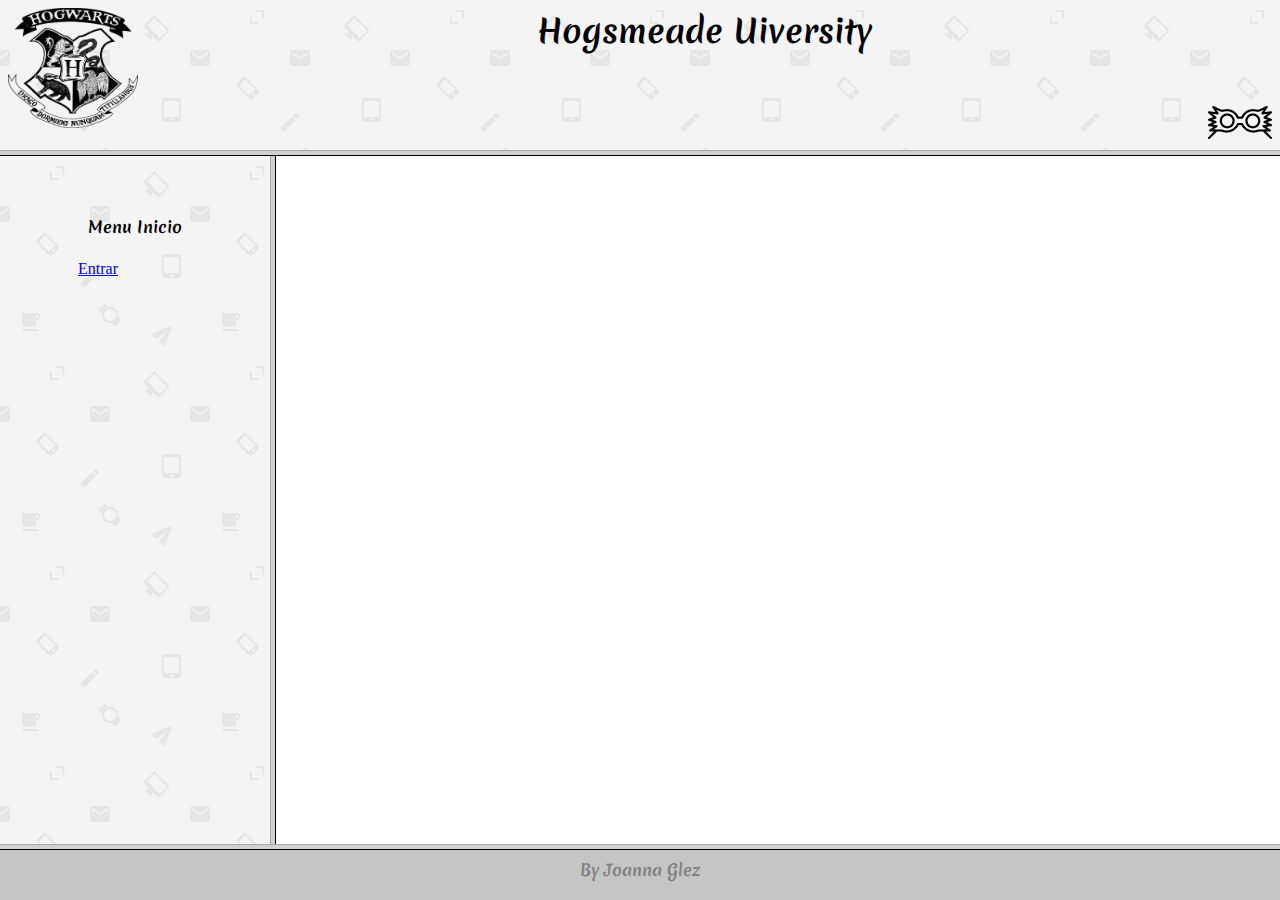
<file: frontend/index.html>
<!DOCTYPE html>
<html lang="en">

<head>
    <meta charset="UTF-8">
    <meta name="viewport" content="width=device-width, initial-scale=1.0">
    <meta http-equiv="X-UA-Compatible" content="ie=edge">
    <link rel="stylesheet" href="../style/style.css">
    <title> HG </title>
</head>

<frameset rows="150,*,50">
    <frame src="cabecera.html"/>
    <frameset cols="270,*">
        <frame src="barraIzq.html" name="barraIzq"/> 
        <frame src="home.php" name="content"/>
        <!-- <frame src="consultaLibros.php" name="content"/> -->
        <!-- <frame src="login1.php" name="content"/> -->
        <!-- <frame src="busquedaFront.php" name="content"/> -->

    </frameset>
    <frame src="footer.html" />
</frameset>

<body>

</body>

</html>
</file>
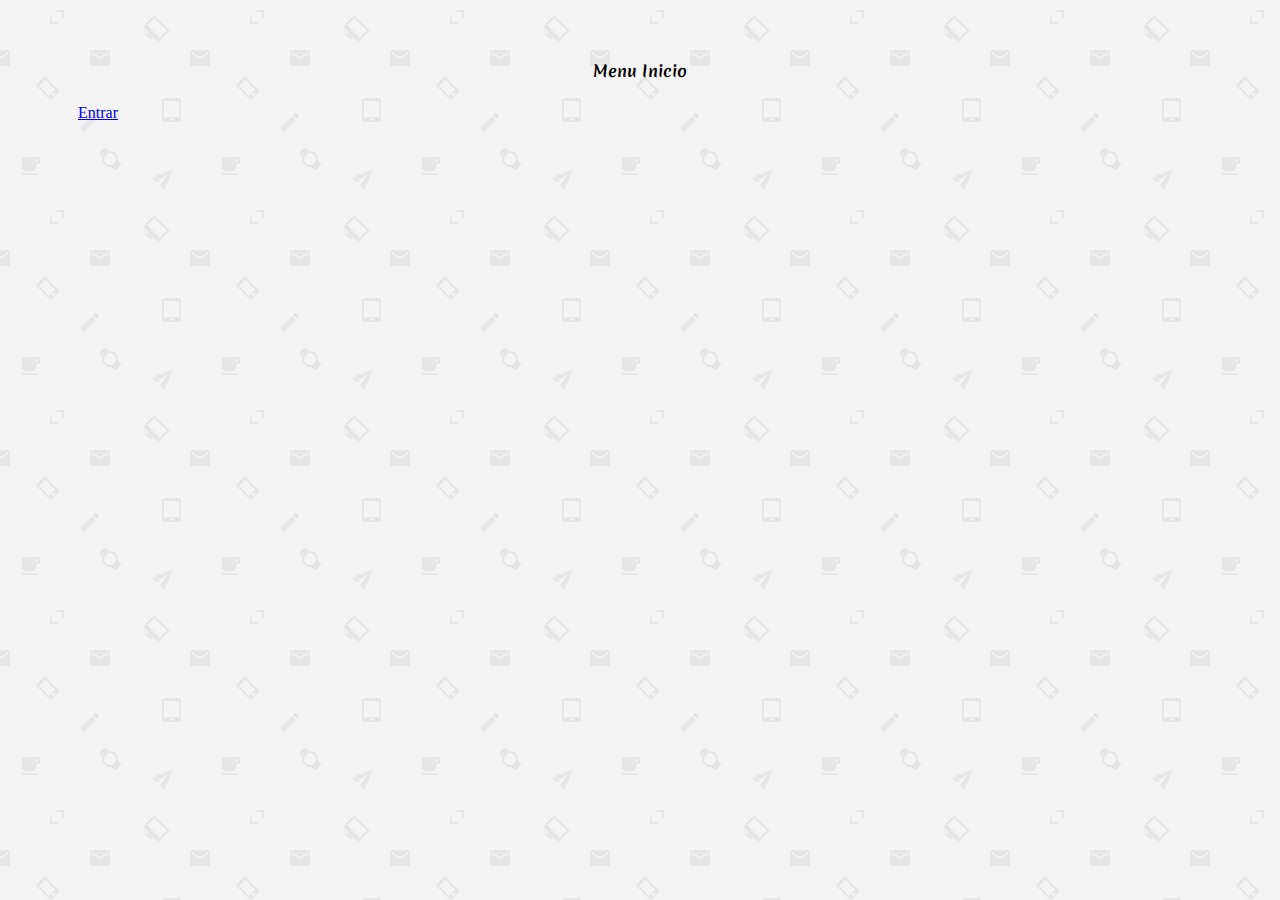
<file: frontend/barraIzq.html>
<head>
    <link href="https://fonts.googleapis.com/css?family=Merienda&display=swap" rel="stylesheet">
</head>

<body style="background-image: url(../style/images/pattern.png)">

    <div style="padding: 30">
        <h4 class="titulo_secundario" style="font-family:'Merienda', cursive; text-align: center">
            Menu Inicio
        </h4>

        <ul>
            <a href="admin_usuarios.php" target="content">Entrar</a>
        </ul>

        
    </div>

</body>
</file>
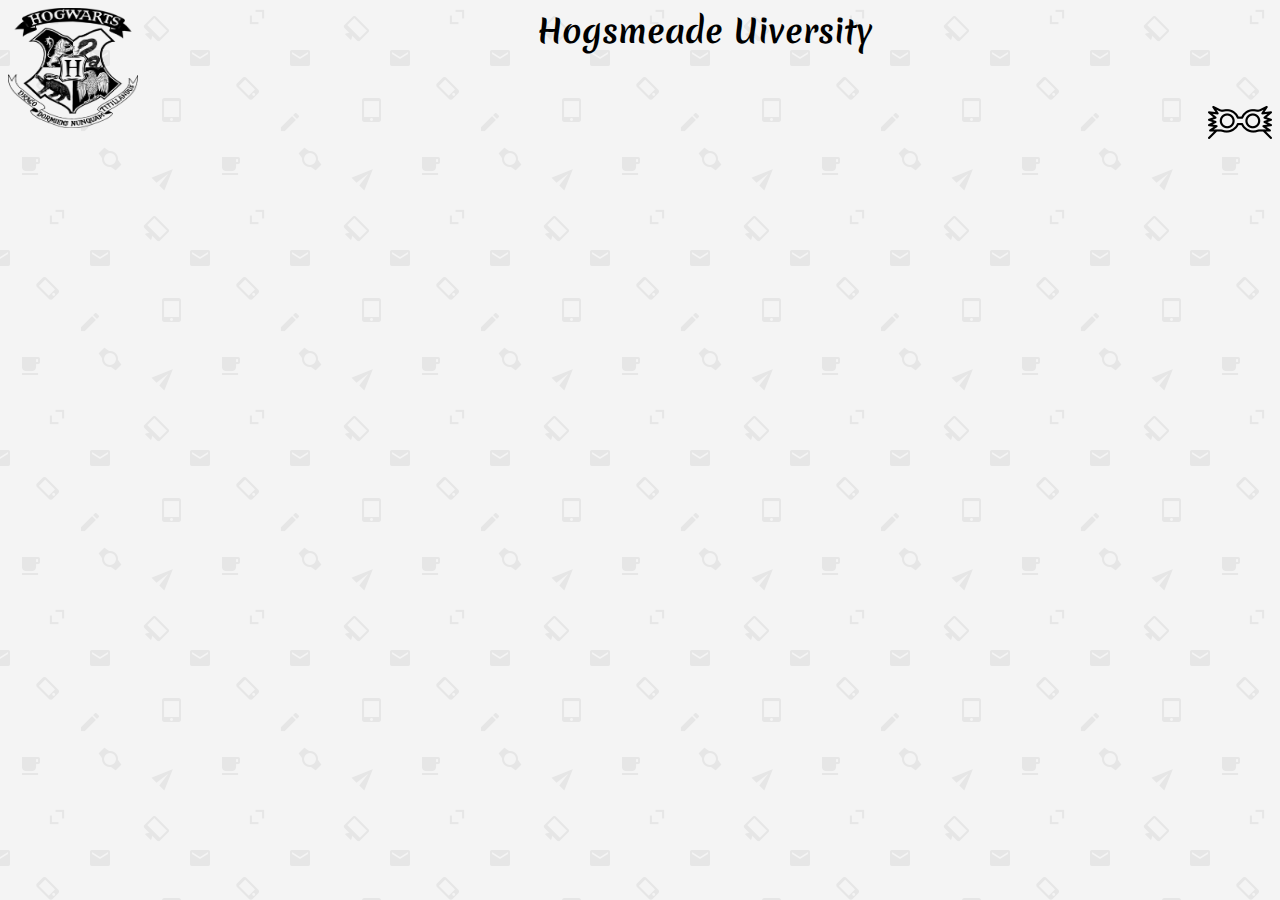
<file: frontend/cabecera.html>
<html>

<head>
        <link href="https://fonts.googleapis.com/css?family=Merienda&display=swap" rel="stylesheet">

</head>

<body style="background-image: url(../style/images/pattern.png)">

        <div>
                <a>
                        <img style="float:left;" src="../style/images/logo.png" width="130" height="120">
                </a>
        </div>
        <div style="text-align: center">
                <h1 style="color: black; font-family:'Merienda', cursive; text-align: center;">
                        Hogsmeade Uiversity
                </h1>
        </div>

        <div>
                <a href="login1.php" target="content">
                        <img style="float: right;" src="../style/images/login.png">
                </a>
        </div>

</body>

</html>
</file>
<file: style/style.css>
.titulo_principal{
    color: navy;
    text-align: center;
    font-family:'Merienda', cursive
}



.titulo_secundario{
    font-family: Arial, Helvetica, sans-serif;
    color: #7d7d7d;
    text-align: center;
    align-content: center;
    font-family:'Merienda';
}

button{
display:inline-block;
padding:0.3em 1.2em;
margin:0 0.3em 0.3em 0;
border-radius:2em;
box-sizing: border-box;
font-family:'Roboto',sans-serif;
font-weight:300;
color:#ffefe0;
text-align:center;
transition: all 0.2s;
}



.forms{
    font-family: Arial, Helvetica, sans-serif;
    display: block;
    text-align: center;
}

.avisos{
    font-family: Arial, Helvetica, sans-serif;
    display: block;
    text-align: center;
}

button{
        font-size:13px;
        font-family:Verdana,Helvetica;
        font-weight:bold;
        background: white;
        border:0px;
        width:120px;
        height:40px;
       }

input{
    width:150px;
    height:30px;
}

.tablaAdmon{
    display: block;
    align-content: center;
    text-align: center;
    /* border: 1px solid black; */
    border-collapse: collapse;
    width: 100%;
}

.tablaAdmon{
    vertical-align: bottom;
    height: 80px;
    text-align: center;
    padding: 30px;
    /* border: 1px solid black; */
}

  .contenedor1{
    display: block;
    text-align: i;
    width:100%;
    height: 200%;
}

.home{
    /* width:100px; */
	height:200px;
	line-height:300px;
	text-align:center;
}


/* 
.contenedor2{

}  */


/*
.contenedor4{
    margin-top: 1%;
    margin-left: -1%;
    background-color:gray;
    color: #ffefe0;
    display: block;
    text-align: center;
    padding: 1%;
    width:100%;
    height: 200%;
}
 */
</file>
